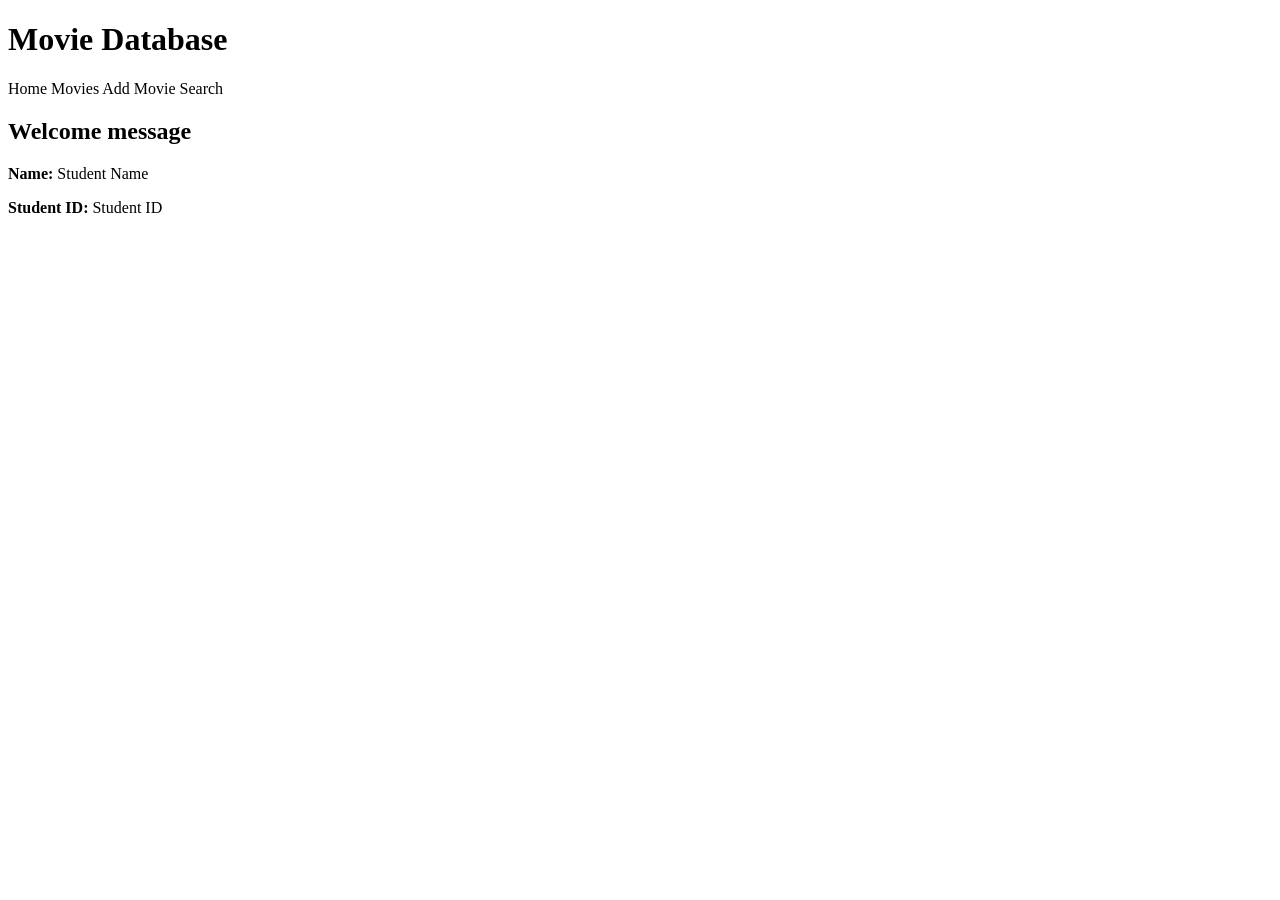
<file: src/main/resources/templates/index.html>
<!-- Student ID: 991811327 | Name: Vishva Tyagi -->
<!DOCTYPE html>
<html lang="en" xmlns:th="http://www.thymeleaf.org">
<head>
    <meta charset="UTF-8">
    <meta name="viewport" content="width=device-width, initial-scale=1.0">
    <title>Home</title>
    <link rel="stylesheet" th:href="@{/css/styles.css}">
</head>
<body>
    <header>
        <h1>Movie Database</h1>
        <nav>
            <a th:href="@{/}">Home</a>
            <a th:href="@{/movies}">Movies</a>
            <a th:href="@{/movies/new}">Add Movie</a>
            <a th:href="@{/movies/search}">Search</a>
        </nav>
    </header>
    <main>
        <h2 th:text="${welcomeMessage}">Welcome message</h2>
        <p><strong>Name:</strong> <span th:text="${studentName}">Student Name</span></p>
        <p><strong>Student ID:</strong> <span th:text="${studentId}">Student ID</span></p>
    </main>
</body>
</html>
</file>
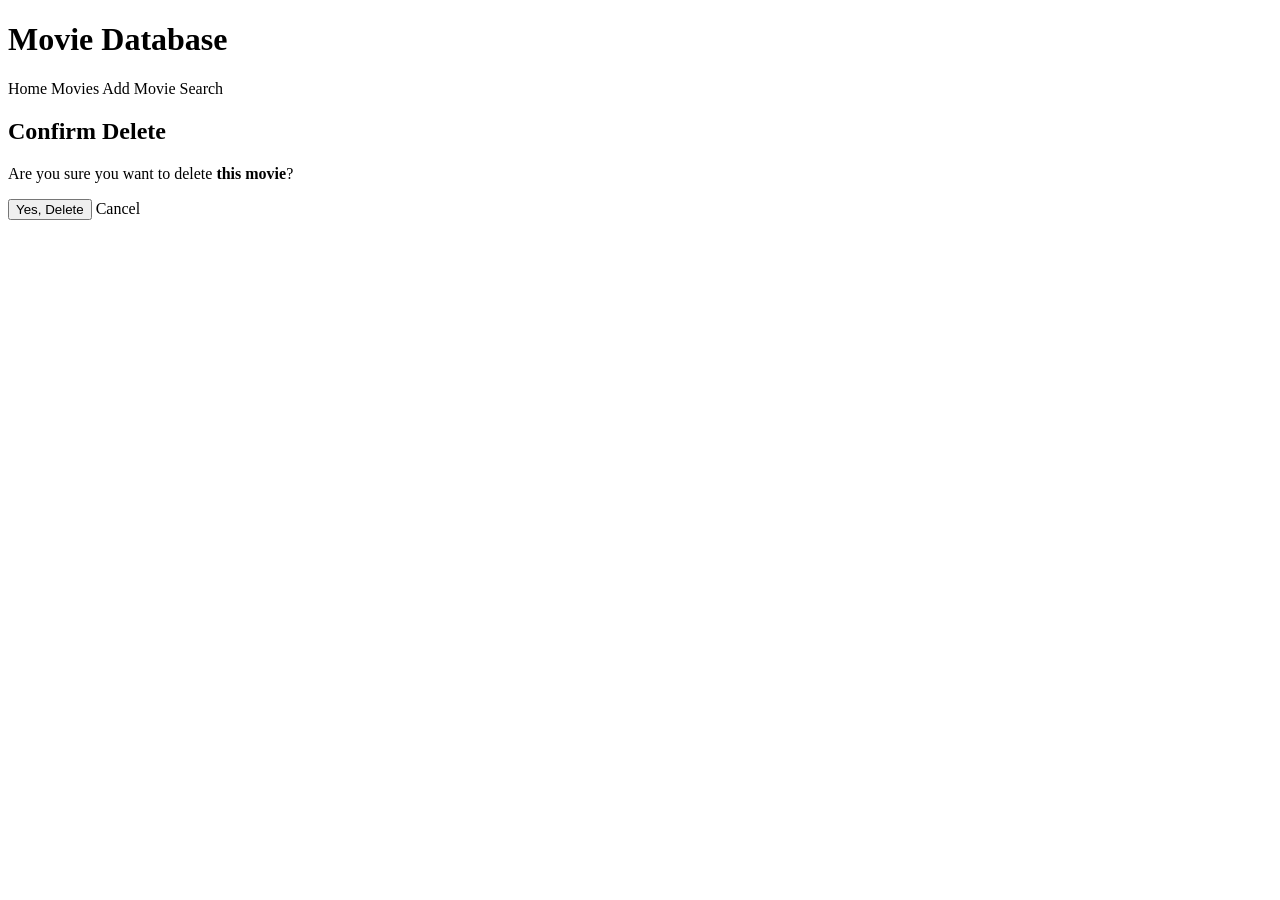
<file: src/main/resources/templates/movies/delete.html>
<!-- Student ID: 991811327 | Name: Vishva Tyagi -->
<!DOCTYPE html>
<html lang="en" xmlns:th="http://www.thymeleaf.org">
<head>
    <meta charset="UTF-8">
    <meta name="viewport" content="width=device-width, initial-scale=1.0">
    <title>Delete Movie</title>
    <link rel="stylesheet" th:href="@{/css/styles.css}">
</head>
<body>
    <header>
        <h1>Movie Database</h1>
        <nav>
            <a th:href="@{/}">Home</a>
            <a th:href="@{/movies}">Movies</a>
            <a th:href="@{/movies/new}">Add Movie</a>
            <a th:href="@{/movies/search}">Search</a>
        </nav>
    </header>
    <main>
        <h2>Confirm Delete</h2>
        <p>Are you sure you want to delete <strong th:text="${movie.title}">this movie</strong>?</p>
        <form th:action="@{/movies/{id}/delete(id=${movie.id})}" method="post">
            <button type="submit">Yes, Delete</button>
            <a th:href="@{/movies}">Cancel</a>
        </form>
    </main>
    
</body>
</html>
</file>
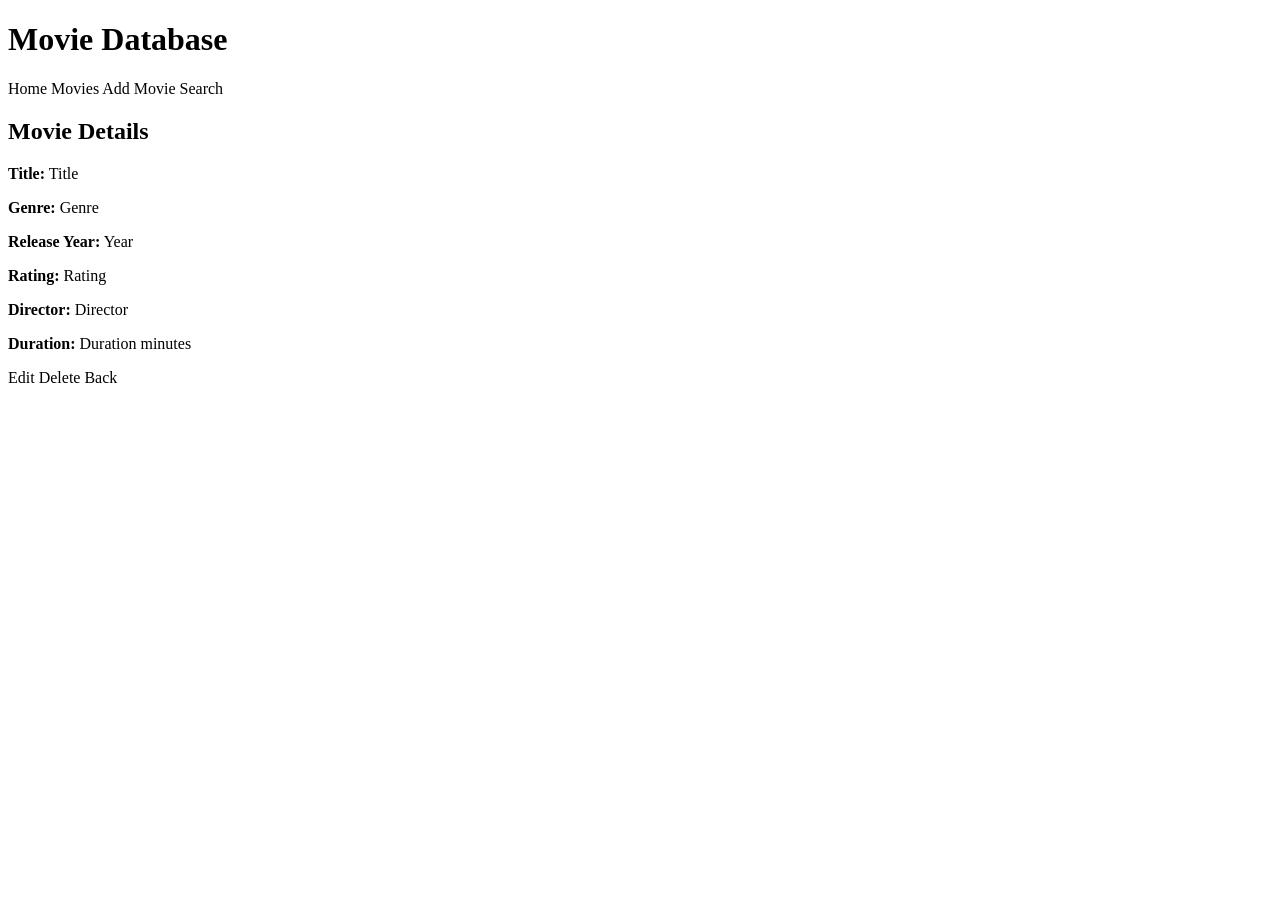
<file: src/main/resources/templates/movies/details.html>
<!-- Student ID: 991811327 | Name: Vishva Tyagi -->
<!DOCTYPE html>
<html lang="en" xmlns:th="http://www.thymeleaf.org">
<head>
    <meta charset="UTF-8">
    <meta name="viewport" content="width=device-width, initial-scale=1.0">
    <title>Movie Details</title>
    <link rel="stylesheet" th:href="@{/css/styles.css}">
</head>
<body>
    <header>
        <h1>Movie Database</h1>
        <nav>
            <a th:href="@{/}">Home</a>
            <a th:href="@{/movies}">Movies</a>
            <a th:href="@{/movies/new}">Add Movie</a>
            <a th:href="@{/movies/search}">Search</a>
        </nav>
    </header>
    <main>
        <h2>Movie Details</h2>
        <p><strong>Title:</strong> <span th:text="${movie.title}">Title</span></p>
        <p><strong>Genre:</strong> <span th:text="${movie.genre}">Genre</span></p>
        <p><strong>Release Year:</strong> <span th:text="${movie.releaseYear}">Year</span></p>
        <p><strong>Rating:</strong> <span th:text="${movie.rating}">Rating</span></p>
        <p><strong>Director:</strong> <span th:text="${movie.director}">Director</span></p>
        <p><strong>Duration:</strong> <span th:text="${movie.durationMinutes}">Duration</span> minutes</p>
        <p>
            <a th:href="@{/movies/{id}/edit(id=${movie.id})}">Edit</a>
            <a th:href="@{/movies/{id}/delete(id=${movie.id})}">Delete</a>
            <a th:href="@{/movies}">Back</a>
        </p>
</html>
</file>
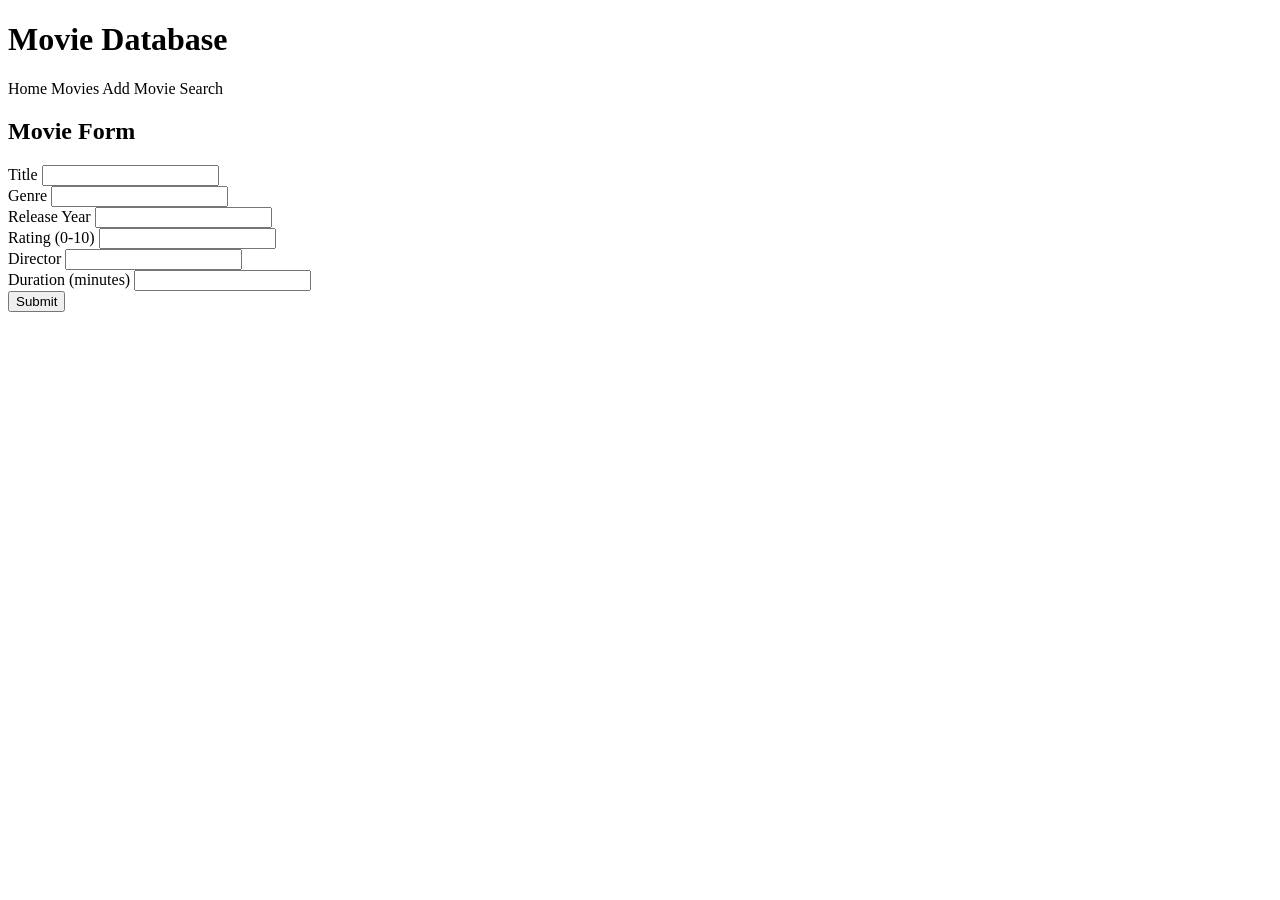
<file: src/main/resources/templates/movies/form.html>
<!-- Student ID: 991811327 | Name: Vishva Tyagi -->
<!DOCTYPE html>
<html lang="en" xmlns:th="http://www.thymeleaf.org">
<head>
    <meta charset="UTF-8">
    <meta name="viewport" content="width=device-width, initial-scale=1.0">
    <title th:text="${formTitle}">Movie Form</title>
    <link rel="stylesheet" th:href="@{/css/styles.css}">
</head>
<body>
    <header>
        <h1>Movie Database</h1>
        <nav>
            <a th:href="@{/}">Home</a>
            <a th:href="@{/movies}">Movies</a>
            <a th:href="@{/movies/new}">Add Movie</a>
            <a th:href="@{/movies/search}">Search</a>
        </nav>
    </header>
    <main>
        <h2 th:text="${formTitle}">Movie Form</h2>
        <form th:action="${movie.id == null} ? @{/movies} : @{/movies/{id}(id=${movie.id})}" th:object="${movie}" method="post">
            <div>
                <label for="title">Title</label>
                <input type="text" id="title" th:field="*{title}">
                <div th:if="${#fields.hasErrors('title')}" th:errors="*{title}"></div>
            </div>
            <div>
                <label for="genre">Genre</label>
                <input type="text" id="genre" th:field="*{genre}">
                <div th:if="${#fields.hasErrors('genre')}" th:errors="*{genre}"></div>
            </div>
            <div>
                <label for="releaseYear">Release Year</label>
                <input type="number" id="releaseYear" th:field="*{releaseYear}">
                <div th:if="${#fields.hasErrors('releaseYear')}" th:errors="*{releaseYear}"></div>
            </div>
            <div>
                <label for="rating">Rating (0-10)</label>
                <input type="number" step="0.1" id="rating" th:field="*{rating}">
                <div th:if="${#fields.hasErrors('rating')}" th:errors="*{rating}"></div>
            </div>
            <div>
                <label for="director">Director</label>
                <input type="text" id="director" th:field="*{director}">
                <div th:if="${#fields.hasErrors('director')}" th:errors="*{director}"></div>
            </div>
            <div>
                <label for="durationMinutes">Duration (minutes)</label>
                <input type="number" id="durationMinutes" th:field="*{durationMinutes}">
                <div th:if="${#fields.hasErrors('durationMinutes')}" th:errors="*{durationMinutes}"></div>
            </div>
            <button type="submit" th:text="${submitLabel}">Submit</button>
        </form>
    </main>
    
</body>
</html>
</file>
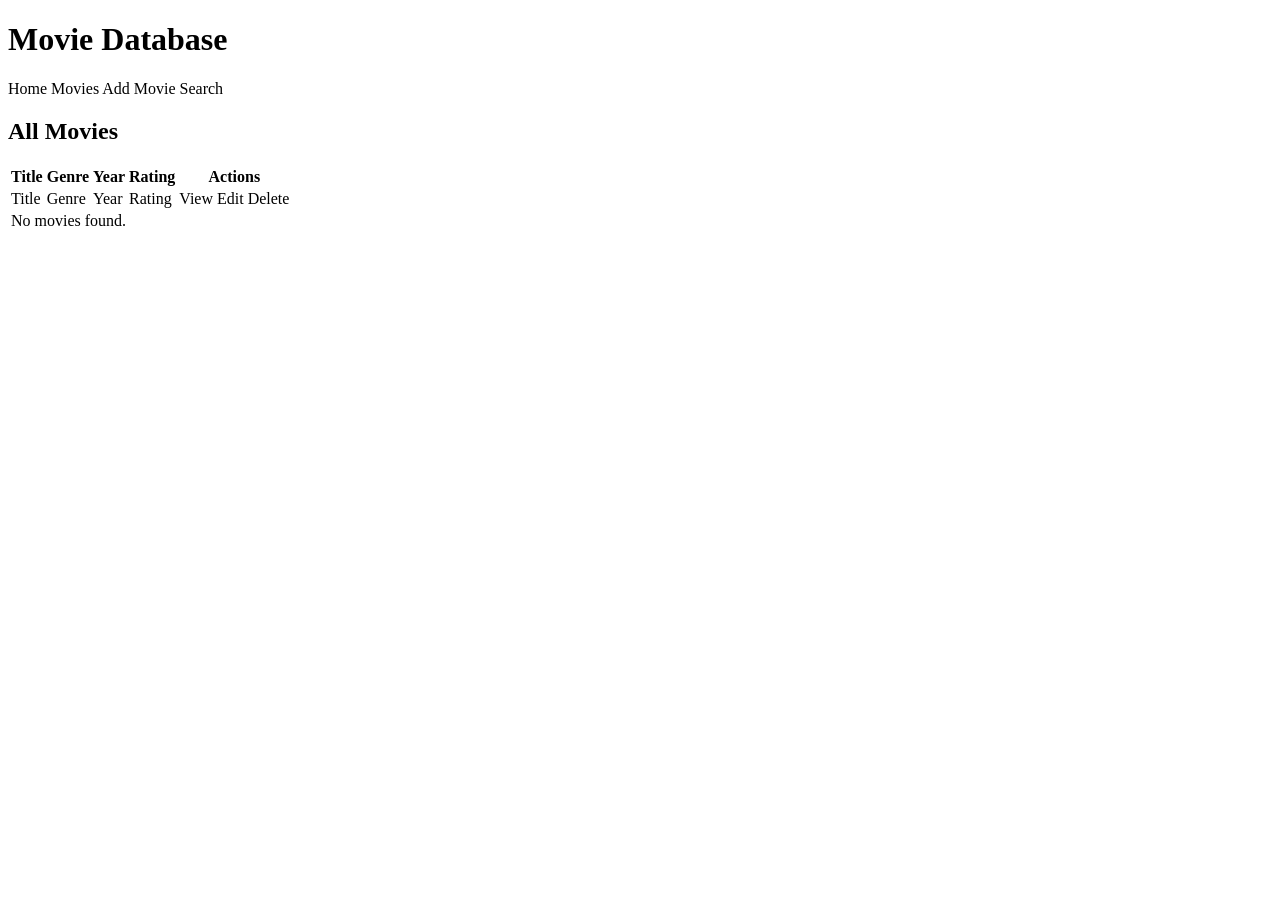
<file: src/main/resources/templates/movies/list.html>
<!-- Student ID: 991811327 | Name: Vishva Tyagi -->
<!DOCTYPE html>
<html lang="en" xmlns:th="http://www.thymeleaf.org">
<head>
    <meta charset="UTF-8">
    <meta name="viewport" content="width=device-width, initial-scale=1.0">
    <title>Movies</title>
    <link rel="stylesheet" th:href="@{/css/styles.css}">
</head>
<body>
    <header>
        <h1>Movie Database</h1>
        <nav>
            <a th:href="@{/}">Home</a>
            <a th:href="@{/movies}">Movies</a>
            <a th:href="@{/movies/new}">Add Movie</a>
            <a th:href="@{/movies/search}">Search</a>
        </nav>
    </header>
    <main>
        <h2>All Movies</h2>
        <div th:if="${successMessage}" th:text="${successMessage}"></div>
        <table>
            <thead>
                <tr>
                    <th>Title</th>
                    <th>Genre</th>
                    <th>Year</th>
                    <th>Rating</th>
                    <th>Actions</th>
                </tr>
            </thead>
            <tbody>
                <tr th:each="movie : ${movies}">
                    <td th:text="${movie.title}">Title</td>
                    <td th:text="${movie.genre}">Genre</td>
                    <td th:text="${movie.releaseYear}">Year</td>
                    <td th:text="${movie.rating}">Rating</td>
                    <td>
                        <a th:href="@{/movies/{id}(id=${movie.id})}">View</a>
                        <a th:href="@{/movies/{id}/edit(id=${movie.id})}">Edit</a>
                        <a th:href="@{/movies/{id}/delete(id=${movie.id})}">Delete</a>
                    </td>
                </tr>
                <tr th:if="${#lists.isEmpty(movies)}">
                    <td colspan="5">No movies found.</td>
                </tr>
            </tbody>
        </table>
    </main>
</body>
</html>
</file>
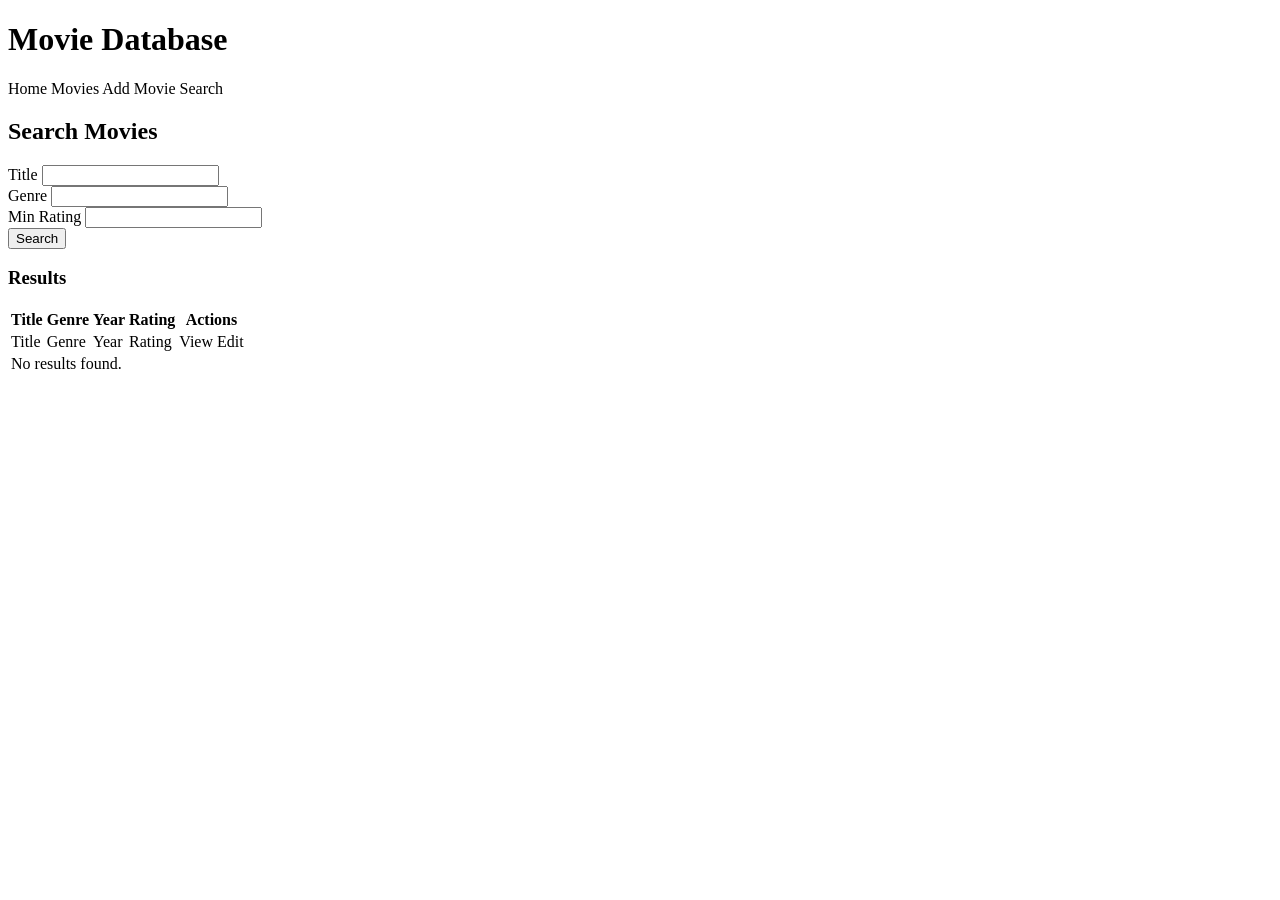
<file: src/main/resources/templates/movies/search.html>
<!-- Student ID: 991811327 | Name: Vishva Tyagi -->
<!DOCTYPE html>
<html lang="en" xmlns:th="http://www.thymeleaf.org">
<head>
    <meta charset="UTF-8">
    <meta name="viewport" content="width=device-width, initial-scale=1.0">
    <title>Search Movies</title>
    <link rel="stylesheet" th:href="@{/css/styles.css}">
</head>
<body>
    <header>
        <h1>Movie Database</h1>
        <nav>
            <a th:href="@{/}">Home</a>
            <a th:href="@{/movies}">Movies</a>
            <a th:href="@{/movies/new}">Add Movie</a>
            <a th:href="@{/movies/search}">Search</a>
        </nav>
    </header>
    <main>
        <h2>Search Movies</h2>
        <form method="get" th:action="@{/movies/search}">
            <div>
                <label for="title">Title</label>
                <input type="text" id="title" name="title" th:value="${title}">
            </div>
            <div>
                <label for="genre">Genre</label>
                <input type="text" id="genre" name="genre" th:value="${genre}">
            </div>
            <div>
                <label for="minRating">Min Rating</label>
                <input type="number" step="0.1" id="minRating" name="minRating" th:value="${minRating}">
            </div>
            <button type="submit">Search</button>
        </form>
        <h3>Results</h3>
        <table>
            <thead>
                <tr>
                    <th>Title</th>
                    <th>Genre</th>
                    <th>Year</th>
                    <th>Rating</th>
                    <th>Actions</th>
                </tr>
            </thead>
            <tbody>
                <tr th:each="movie : ${movies}">
                    <td th:text="${movie.title}">Title</td>
                    <td th:text="${movie.genre}">Genre</td>
                    <td th:text="${movie.releaseYear}">Year</td>
                    <td th:text="${movie.rating}">Rating</td>
                    <td>
                        <a th:href="@{/movies/{id}(id=${movie.id})}">View</a>
                        <a th:href="@{/movies/{id}/edit(id=${movie.id})}">Edit</a>
                    </td>
                </tr>
                <tr th:if="${#lists.isEmpty(movies)}">
                    <td colspan="5">No results found.</td>
                </tr>
            </tbody>
        </table>
    </main>
</body>
</html>
</file>
